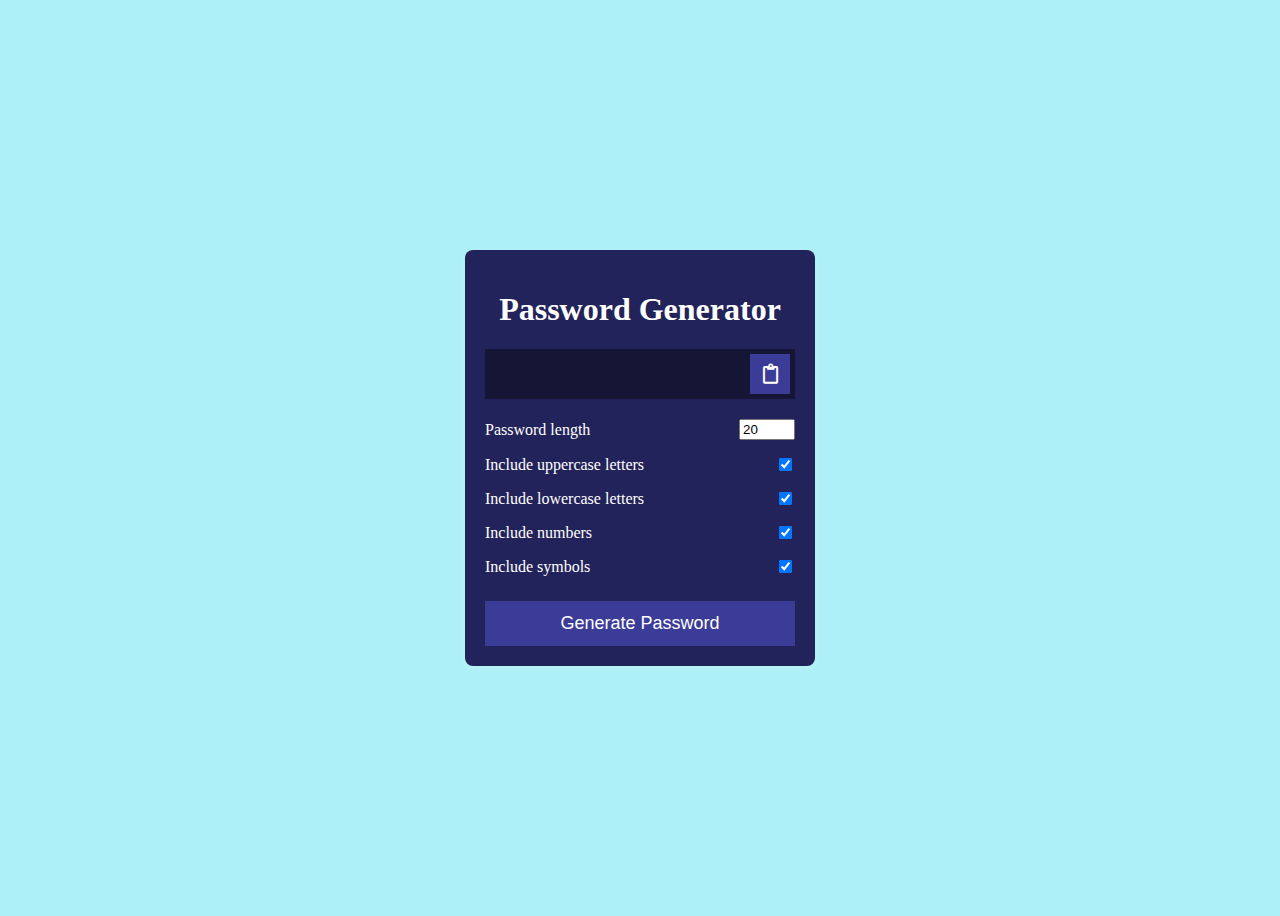
<file: index.html>
<!DOCTYPE html>
<html lang="en">
<head>
    <meta charset="UTF-8">
    <meta name="viewport" content="width=device-width, initial-scale=1.0">
    <title>Password Generator</title>
    <link rel="stylesheet" href="style.css">
    <link rel="stylesheet" href="https://cdnjs.cloudflare.com/ajax/libs/font-awesome/5.14.0/css/all.min.css" crossorigin="anonymous"/>
</head>
<body>
    <main class="container">
        <header>
            <h1>Password Generator</h1>
        </header>
        <section class="result-container">
            <span id="result"></span>
            <button class="btn" id="clipboard" type="button" aria-label="Copy to clipboard">
                <i class="far fa-clipboard"></i>
            </button>
        </section>
        <section class="settings">
            <div class="setting">
                <label for="" id="for">Password length</label>
                <input type="number" id="length" min="4" max="20" value="20">
            </div>
            <div class="setting">
                <label for="uppercase" id="for">Include uppercase letters</label>
                <input type="checkbox" checked id="uppercase">
            </div>
            <div class="setting">
                <label for="lowercase" id="for">Include lowercase letters</label>
                <input type="checkbox" checked id="lowercase">
            </div>
            <div class="setting">
                <label for="numbers" id="for">Include numbers</label>
                <input type="checkbox" checked id="numbers">
            </div>
            <div class="setting">
                <label for="symbols" id="for">Include symbols</label>
                <input type="checkbox" checked id="symbols">
            </div>
        </section>
        <button class="btn btn-large" id="generate">Generate Password</button>
    </main>
 <script src="script.js"></script>

</body>
</html>
</file>
<file: style.css>
* {
  box-sizing: border-box;
}

body {
  background-color: #adf0f7;
  color: #fff;
  display: flex;
  justify-content: center;
  align-items: center;
  height: 100vh;
}

.container {
  background-color: #23235b;
  box-shadow: 0px 2px 10px rgba(255, 255, 255, 0.2);
  padding: 20px;
  width: 350px;
  max-width: 100%;
  border-radius: 8px;
}
.container header {
  text-align: center;
  margin-bottom: 20px;
}
.container .result-container {
  background-color: rgba(0, 0, 0, 0.4);
  display: flex;
  align-items: center;
  padding: 12px 10px;
  height: 50px;
  margin-bottom: 20px;
  position: relative;
}
.container .result-container .btn {
  border: none;
  background-color: #3b3b98;
  color: #fff;
  font-size: 20px;
  padding: 8px 12px;
  cursor: pointer;
  transition: background 0.3s;
  position: absolute;
  top: 5px;
  right: 5px;
  width: 40px;
  height: 40px;
}
.container .result-container .btn:hover {
  background-color: rgb(76.345971564, 76.345971564, 185.654028436);
}
.container .btn {
  border: none;
  background-color: #3b3b98;
  color: #fff;
  font-size: 16px;
  padding: 8px 12px;
  cursor: pointer;
  transition: background 0.3s;
}
.container .btn:hover {
  background-color: rgb(76.345971564, 76.345971564, 185.654028436);
}
.container .btn.btn-large {
  width: 100%;
  margin-top: 10px;
  padding: 12px;
  font-size: 18px;
}
.container .settings .setting {
  display: flex;
  justify-content: space-between;
  align-items: center;
  margin: 15px 0;
}/*# sourceMappingURL=style.css.map */
</file>
